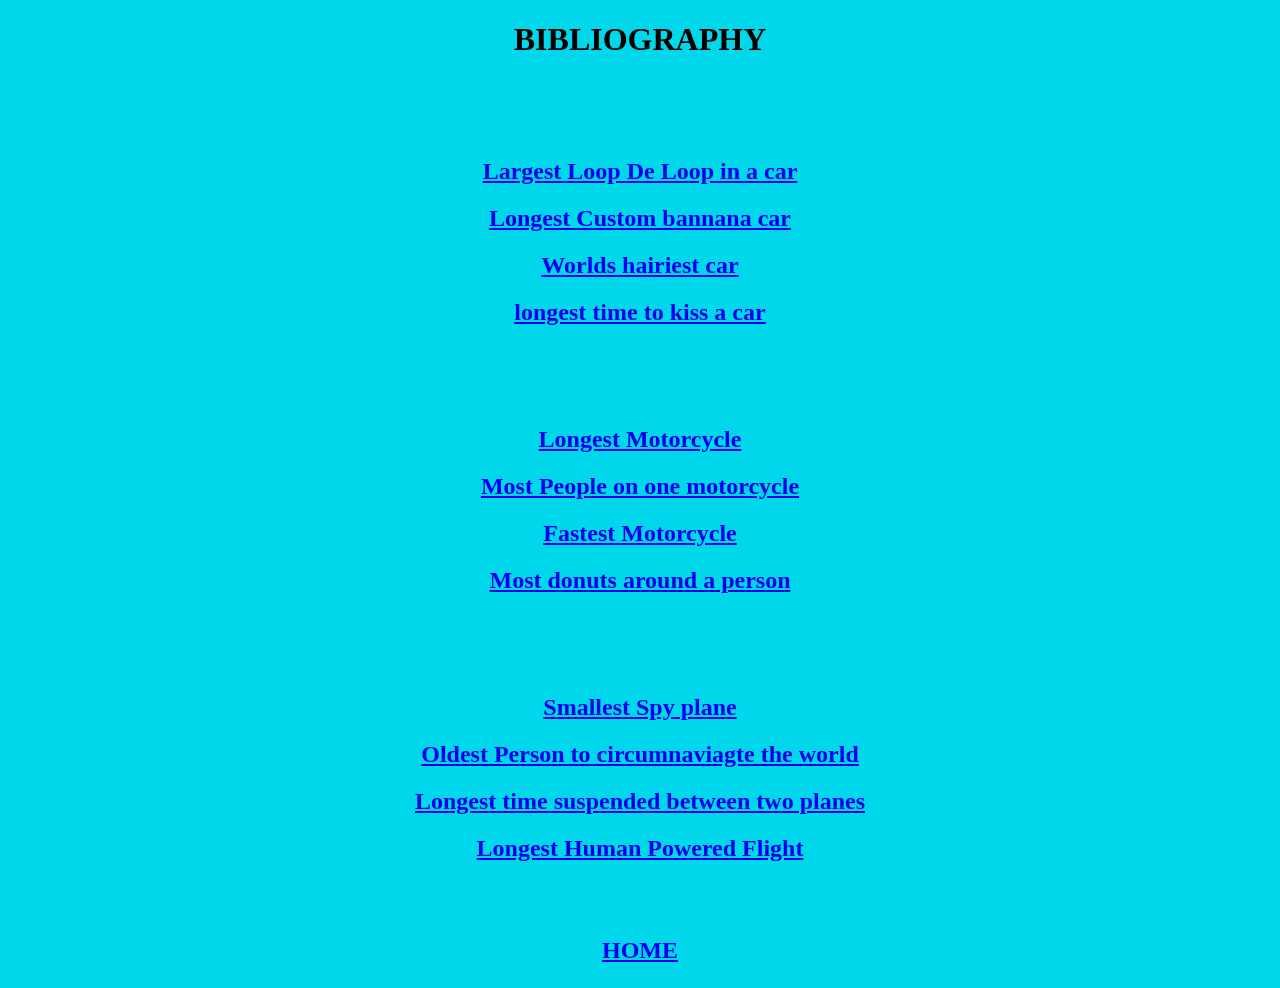
<file: bibliography.html>
<!DOCTYPE html>
<html lang="en">
<head>
    <title>BIBLIOGRAPHY</title>
    <link rel="icon" type="image/png" href="images/sport-car.png">
    <body style="background-color: rgb(0,215,235)">
        <h1 style="text-align: center;">BIBLIOGRAPHY</h1>
    </head>
   <body>
       <!--Start of Tawk.to Script-->
<script type="text/javascript">
var Tawk_API=Tawk_API||{}, Tawk_LoadStart=new Date();
(function(){
var s1=document.createElement("script"),s0=document.getElementsByTagName("script")[0];
s1.async=true;
s1.src='https://embed.tawk.to/69fa696ead369b1c32e8fd8d/1jnt2nmc0';
s1.charset='UTF-8';
s1.setAttribute('crossorigin','*');
s0.parentNode.insertBefore(s1,s0);
})();
</script>
<!--End of Tawk.to Script-->
    <h2 style="text-align: center; margin-top: 100px;"> <a href="https://www.guinnessworldrecords.com/world-records/34424-largest-loop-the-loop-in-a-car">Largest Loop De Loop in a car</a>
</h2>

<h2 style="text-align: center; margin-top: 9px;"> <a href="https://www.guinnessworldrecords.com/world-records/453884-longest-custom-banana-car">Longest Custom bannana car</a>
</h2>

<h2 style="text-align: center; margin-top: 9px;"> <a href="https://www.guinnessworldrecords.com/world-records/hairiest-car">Worlds hairiest car</a>
</h2>

<h2 style="text-align: center; margin-top: 9px;"> <a href="https://www.guinnessworldrecords.com/world-records/longest-time-to-kiss-a-car">longest time to kiss a car</a>

      <h2 style="text-align: center; margin-top: 100px;"> <a href="https://www.guinnessworldrecords.com/world-records/29556-longest-motorcycle">Longest Motorcycle</a>
</h2>

<h2 style="text-align: center; margin-top: 9px;"> <a href="https://www.guinnessworldrecords.com/world-records/most-people-on-one-motorcycle">Most People on one motorcycle</a>
</h2>

<h2 style="text-align: center; margin-top: 9px;"> <a href="https://www.guinnessworldrecords.com/world-records/motorcycle-speed-record-fastest-motorcycle">Fastest Motorcycle</a>
</h2>

<h2 style="text-align: center; margin-top: 9px;"> <a href="https://www.guinnessworldrecords.com/world-records/762351-most-donuts-spins-on-a-motorcycle%C2%A0around-a-person-in-one-minute">Most donuts around a person</a></h2>


      <h2 style="text-align: center; margin-top: 100px;"> <a href="https://www.guinnessworldrecords.com/world-records/smallest-spy-plane">Smallest Spy plane</a>
</h2>

<h2 style="text-align: center; margin-top: 9px;"> <a href="https://www.guinnessworldrecords.com/world-records/63123-oldest-person-to-circumnavigate-by-aircraft">Oldest Person to circumnaviagte the world</a>
</h2>

<h2 style="text-align: center; margin-top: 9px;"> <a href="https://www.guinnessworldrecords.com.br/world-records/74671-longest-time-suspended-between-two-bi-planes">Longest time suspended between two planes</a>
</h2>

<h2 style="text-align: center; margin-top: 9px;"> <a href="https://www.guinnessworldrecords.com/world-records/longest-human-powered-flight-(distance)">Longest Human Powered Flight</a>
</h2>

<h3  style="text-align: center; margin-top: 75px; font-size: 24px; font-weight: bold;">

 <a href="index.html">HOME</a>

</h3>

</body>
</html
</file>
